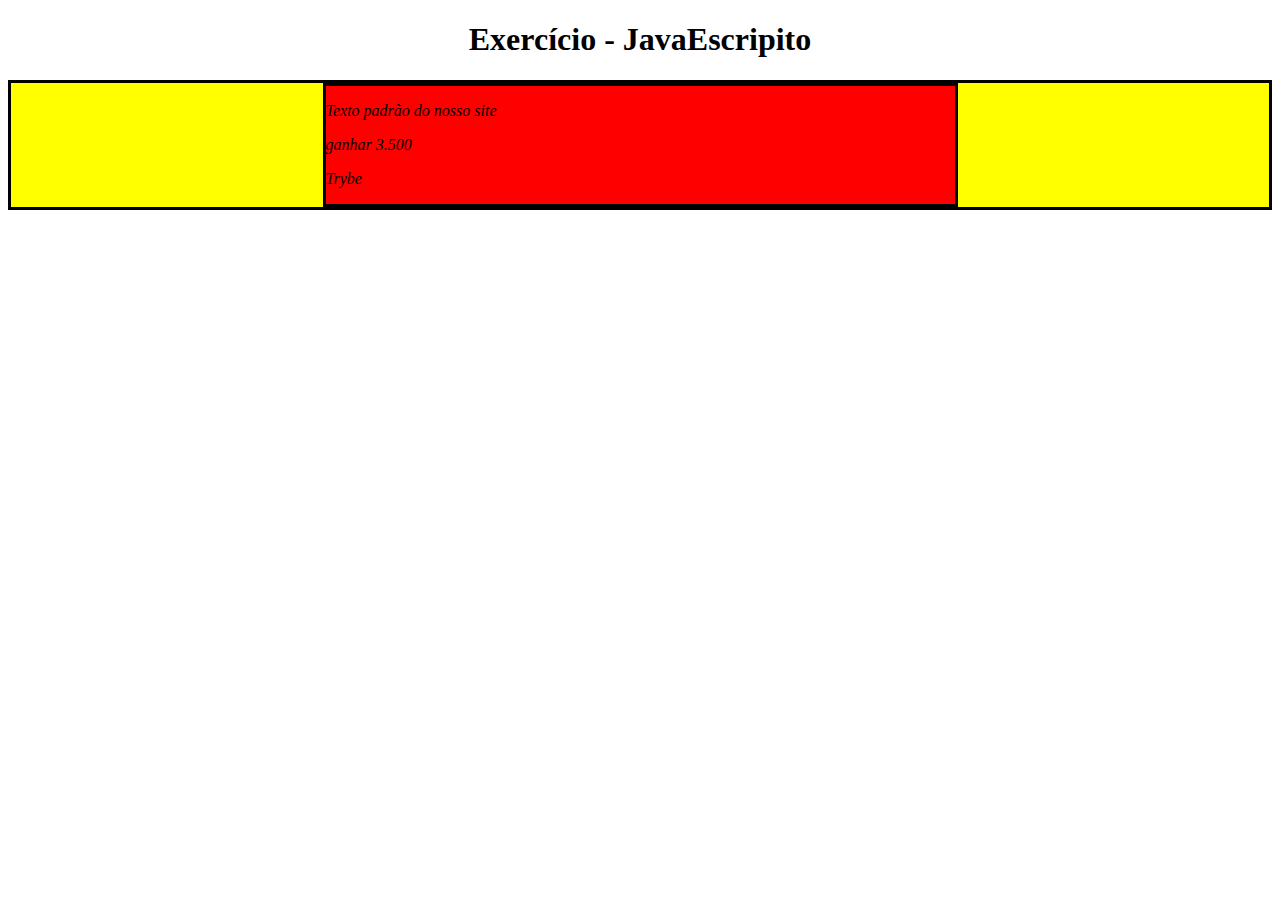
<file: Fundamentos/DOM,eventos e web storage/DOM.1/index.html>
<!DOCTYPE html>
<html>
  <head>
    <meta charset="UTF-8" />
    <meta name="viewport" content="width=device-width" />
    <title>Exercício</title>
    
    <style>
      main, section {
        border-color: black;
        border-style: solid;
      }

      .title {
        text-align: center;
      }

      .main-content {
        background-color: yellow;
      }

      .main-content .center-content {
        background-color: red;
        width: 50%;
        margin: 0 auto;
      }

      .main-content .center-content p {
        font-style: italic;
      }
    </style>
  </head>
  <body>
    <header> 
      <h1 class="title">Exercício - JavaEscripito </h1>
    </header>    
    <main class="main-content">
      <section class="center-content">
        <p>Texto padrão do nosso site</p>
        <p>-----</p>
        <p>Trybe</p>
      </section>
    </main>
    <script src="script.js">
        /*
      Aqui você vai modificar os elementos já existentes utilizando apenas as funções:
      - document.getElementById()
      - document.getElementsByClassName()
      - document.getElementsByTagName()
      1. Crie e execute uma função que mude o texto na tag `<p>-----</p>`, para uma descrição de como você se vê daqui a 2 anos. (Não gaste tempo pensando no texto e sim realizando o exercício)
      2. Crie e execute uma função que mude a cor do quadrado amarelo para o verde da Trybe (rgb(76,164,109)).
      3. Crie e execute uma função que mude a cor do quadrado vermelho para branco.
      4. Crie e execute uma função que corrija o texto da tag <h1>.
      5. Crie e execute uma função que modifique o texto da primeira tag <p> para maiúsculo.
      6. Crie e execute uma função que exiba o conteúdo de todas as tags <p> no console.
      */
    </script>
  </body>
</html>
</file>
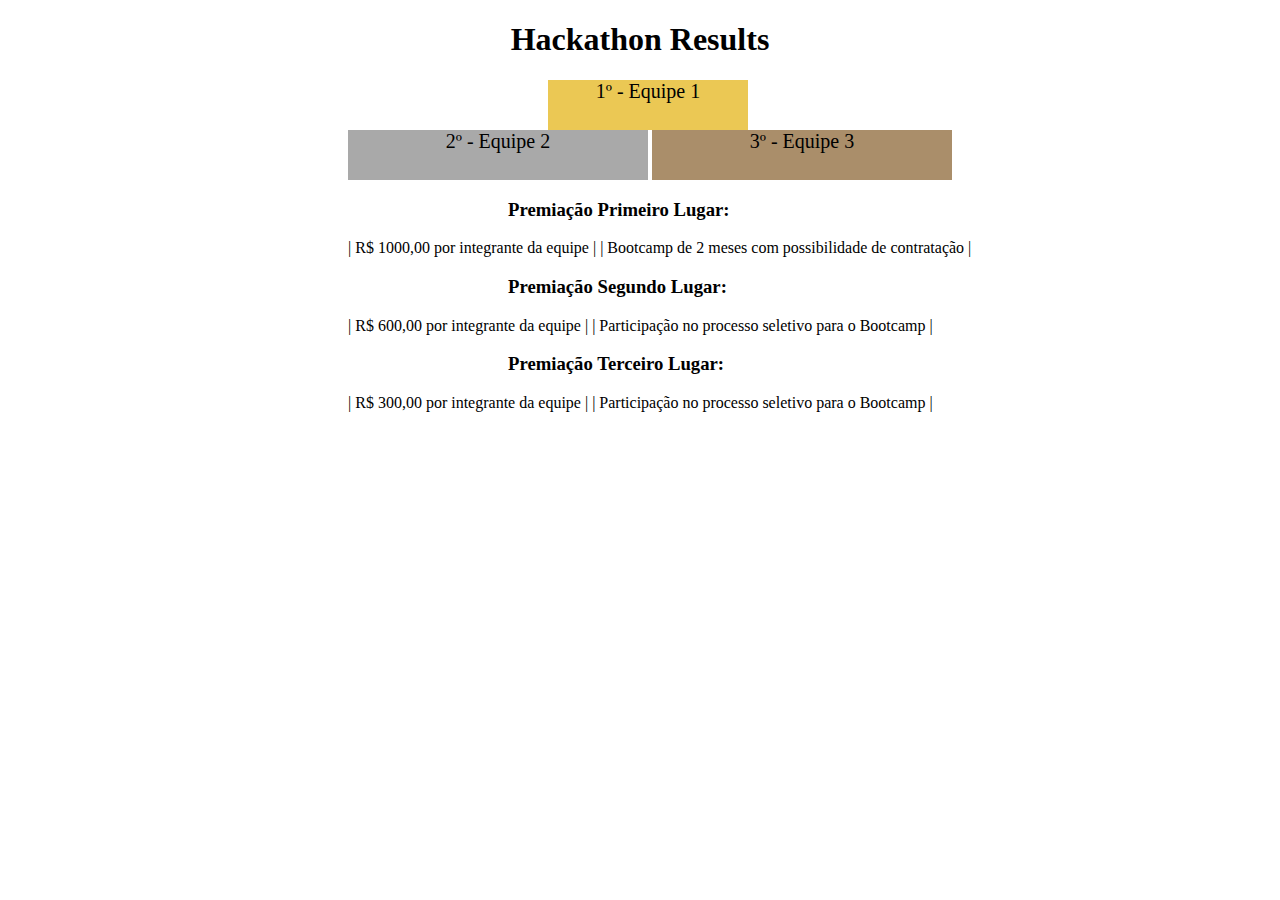
<file: Fundamentos/Introdução html-css/html 3.4/index.html>
<!DOCTYPE html>
<html lang="en">
<head>
    <meta charset="UTF-8">
    <meta http-equiv="X-UA-Compatible" content="IE=edge">
    <meta name="viewport" content="width=device-width, initial-scale=1.0">
    <title>Document</title>
    <link rel="stylesheet" href="style.css">
</head>
<body>
    <header>
      <h1>Hackathon Results</h1>
    </header>
    <section>
      <ul>
        <li class="first">1º - Equipe 1</li>
        <li class="second">2º - Equipe 2</li>
        <li class="third">3º - Equipe 3</li>
      </ul>
    </section>
    <section id="section">
      <h3 class="sub">Premiação Primeiro Lugar:</h3>
      <ul>
        <li class="list">| R$ 1000,00 por integrante da equipe |</li>
        <li class="list">| Bootcamp de 2 meses com possibilidade de contratação |</li>
      </ul>
      <h3 class="sub">Premiação Segundo Lugar:</h3>
      <ul>
        <li class="list">| R$ 600,00 por integrante da equipe |</li>
        <li class="list">| Participação no processo seletivo para o Bootcamp |</li>
      </ul>
      <h3 class="sub">Premiação Terceiro Lugar:</h3>
      <ul>
        <li class="list">| R$ 300,00 por integrante da equipe |</li>
        <li class="list">| Participação no processo seletivo para o Bootcamp |</li>
      </ul>
    </section>
  </body>
</html>
</file>
<file: Fundamentos/Introdução html-css/html 3.4/style.css>
h1 {
    text-align: center;
  }

  .first {
    background-color: rgb(235, 200, 84);
    font-size: 20px;
    height: 50px;
    text-align: center;
    width: 200px;
    display: block;
    margin-left: 500px;
    
    
  }

  .second {
    background-color: darkgray;
    font-size: 20px;
    height: 50px;
    text-align: center;
    width: 300px;
    display: inline-block;
    margin-left: 300px;
    
  }

  .third {
    background-color: rgb(170, 142, 106);
    font-size: 20px;
    height: 50px;
    text-align: center;
    width: 300px;
    display: inline-block;
    
    
    
  }
.list {
    display: inline-block;
    text-align: center;
    
}
#section {
    margin-left: 300px;
}
.sub {
    margin-left: 200px;
}
</file>
